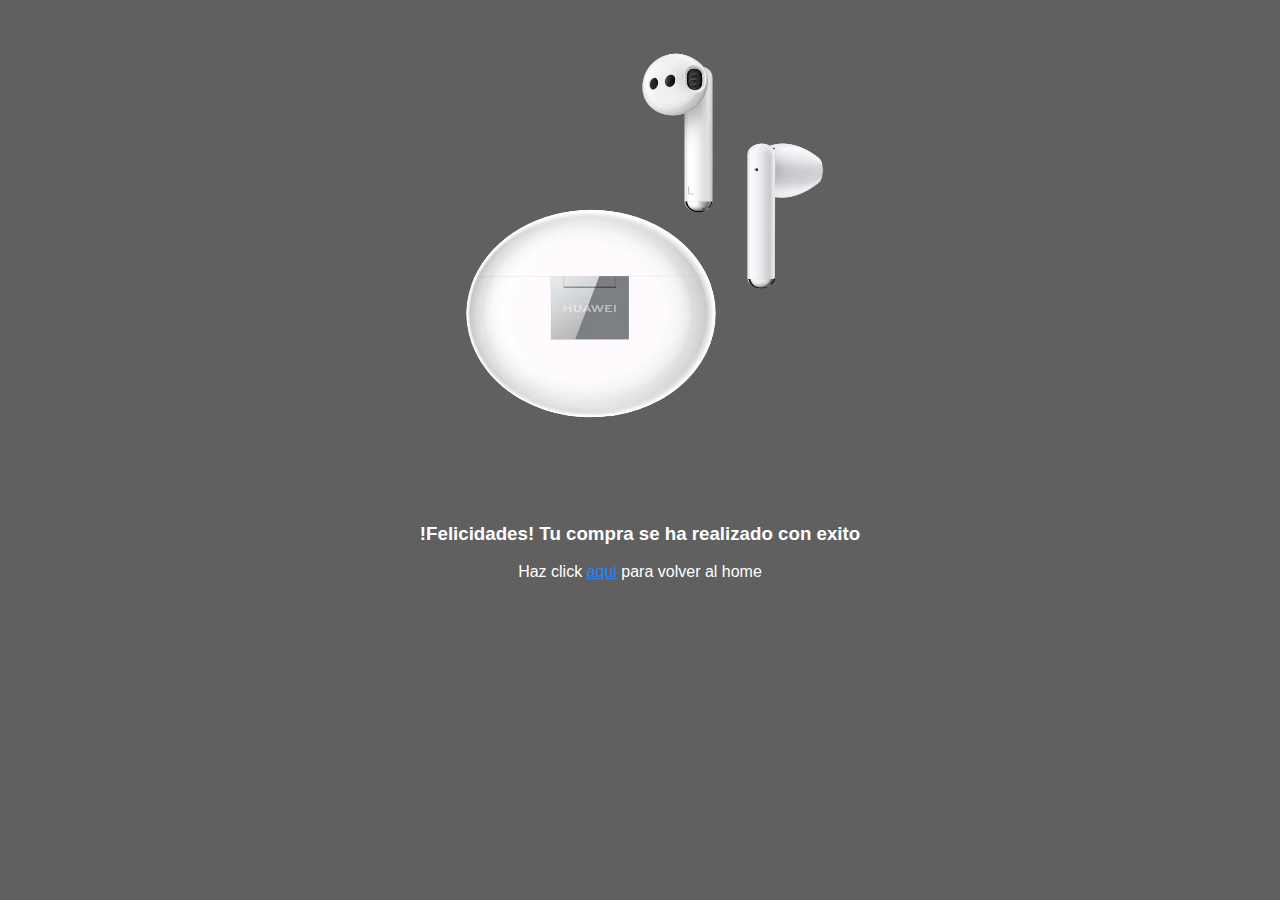
<file: programas/documents/exito.html>
<!DOCTYPE html>
<html lang="es">
<head>
  <meta charset="UTF-8">
  <meta name="viewport" content="width=device-width, initial-scale=1.0">
  <meta http-equiv="X-UA-Compatible" content="ie=edge">
  <link rel="stylesheet" href="../css/normalize.css">
  <link rel="stylesheet" href="../css/index.css">
  <link rel="stylesheet" href="../css/animation.css">
  <link rel="stylesheet" href="../css/paypay.css">
  <title>Exito</title>
</head>
<body>

  <div class="content_paypal">
    <img src="../images/freebuds.webp" alt="">
    <h3>!Felicidades! Tu compra se ha realizado con exito</h3>
    <p>Haz click <a href="index.html">aqui</a> para volver al home</p>
  </div>

</body>
</html>
</file>
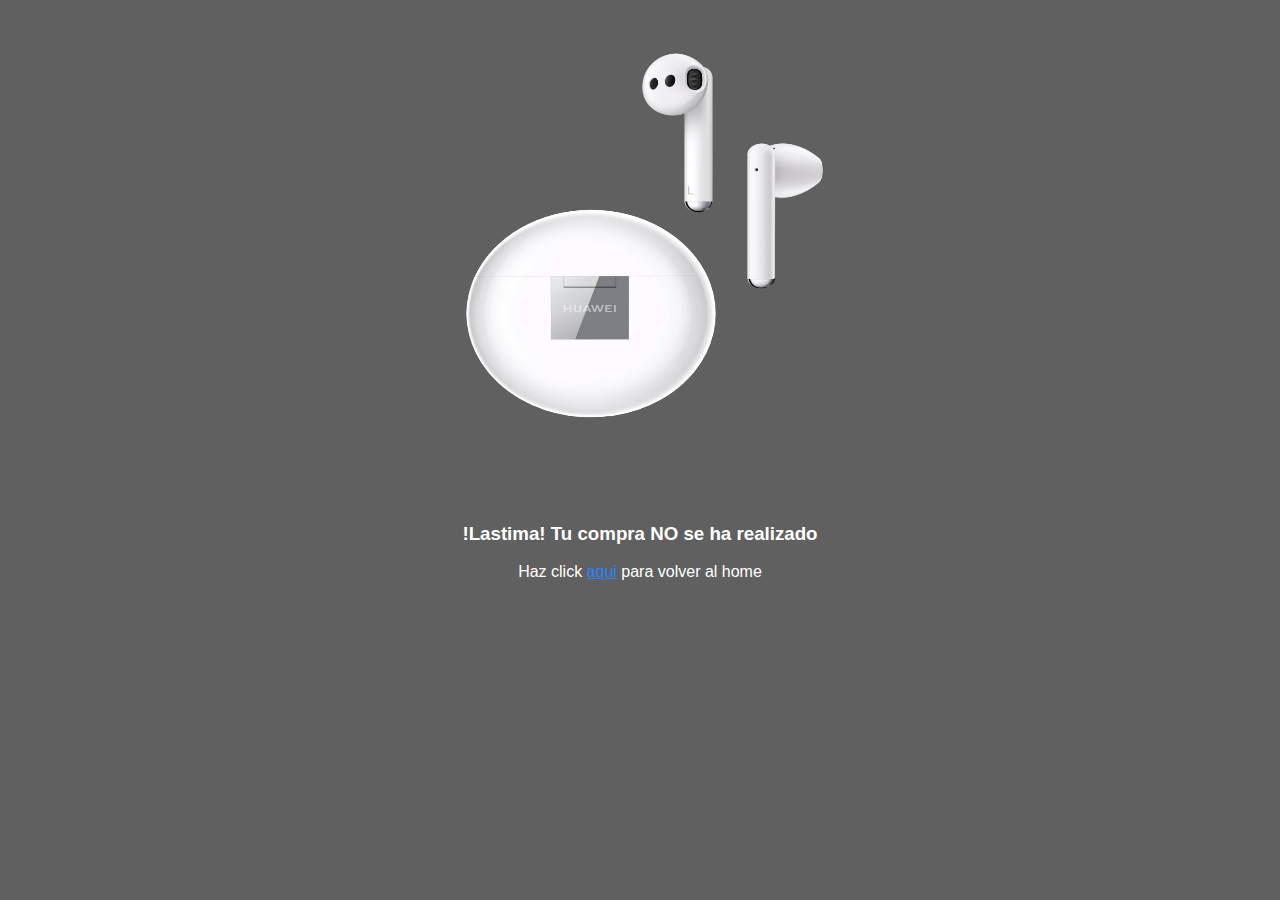
<file: programas/documents/fallo.html>
<!DOCTYPE html>
<html lang="es">
<head>
  <meta charset="UTF-8">
  <meta name="viewport" content="width=device-width, initial-scale=1.0">
  <meta http-equiv="X-UA-Compatible" content="ie=edge">
  <link rel="stylesheet" href="../css/normalize.css">
  <link rel="stylesheet" href="../css/index.css">
  <link rel="stylesheet" href="../css/animation.css">
  <link rel="stylesheet" href="../css/paypay.css">
  <title>Exito</title>
</head>
<body>

  <div class="content_paypal">
    <img src="../images/freebuds.webp" alt="">
    <h3>!Lastima! Tu compra NO se ha realizado</h3>
    <p>Haz click <a href="index.html">aqui</a> para volver al home</p>
  </div>

</body>
</html>
</file>
<file: programas/css/index.css>
:root{
  --blue-color: #2585FF;
  --white-color:white;
  --space:10px;
  --normal:12px;
  --box: 0 0 2px black;
}


html,body{
  padding: 0px;
  margin: 0px;
  font-size: var(--normal:12px);
  font-family: 'Open Sans', sans-serif;
  background-color: #D1D1D1  ;
}
.h2-title{
  text-align: center;
  margin-top: 5%
}

label{
  font-size: var(--normal);

}

/* ----------------------------------------------------------------------nav */
nav{
  display: flex;
  background-color:var(--blue-color);
  padding: var(--space);
  color: black ;
  justify-content: space-between;
  align-items: center;
}

nav ul{
  display: flex;
}

nav li{
  padding-right: 20px;
  list-style: none;
}

nav li a {
  color: var(--white-color);
  text-decoration: none;
}

nav li a:hover{
  color:#8A8A8A ;
}

/* ------------------------------------------------------------main section */
.main_section{
  padding: 10%;
  text-align: center;
}
.main-button{
background-color:var(--blue-color);
width: 100%;
padding: var(--space);
font-size: var(--normal);
color:  var(--white-color);
border:0;
cursor: pointer;
border-radius: 2px
}
.main-button:hover{
  background-color:#2471D3;
}

/* --product */
.products{
  background-image: url("../images/curve.png");
  height: 50px;
  background-size: cover;
  background-position: center top;
  padding: 20%;
  display: flex;
  justify-content: space-between;
}

.product{
  padding: 40px;
  margin-top:-500px;
  width: 320px;

}


.product .content{
  background-color:var(--white-color);
  padding: var(--space);
  box-shadow:var(--box);

}

.content h1{
  text-align:center;
}





/* -------------------------------------------------------------------comett */
.comentt{
  display: flex;
  justify-content:center;
}

.comentt-container{
  height: 300px;
  width: 200px;
  margin: 5%;
  padding-bottom: 2%;
  text-align: center;

}

.comentt-container p{
  text-align: left;
}


/* ------------------------------------------------------------------collabs */
.collaborators-container{
  display: flex;
  justify-content:center;

}

.collaborators-group{
  border: 1px solid gray;
  border-radius: 5px;
  text-align: center;
  margin: 5%;
  background-color: white;
  height: 420px;
  width: 200px;
  flex-shrink: 0;
  overflow:hidden;

}

.collaborators-group p{
  text-align: left;
    padding: 10px;
}

footer{
  background-color: #606060;
  color: white;
  display: flex;
  justify-content: space-between;
  padding: 10px;
}

footer a{
  text-decoration: none;
  color: white;
}
/* ---------------------------------------------------------------module_pay */
.module_pay{
  background-color:var(--white-color);
  box-shadow: var(--box);
  padding: var(--space);
}
.module_pay img{
  height: 100%;
  width: 100%;
}

.module_pay .main-button{
  margin-top: 15px;
}
.data{
  margin-top: var(--space);
  width: 100%;
  height: 35px;
  border-radius: 5px;
  border:1px solid;
  box-sizing: border-box;
}




/*---------------------------------------------------------- terminos */
.terminos{
  margin:10%;
  padding: 10px 10%;
  width: 900px;
}

.terminos h1{
  text-align: center;

}

.terminos li{
  padding: 10px;
  margin-left: auto;
  margin-right: auto;

}



/* ------------------------------------------------------------------img */
</file>
<file: programas/css/animation.css>
.fadeIn{
-webkit-animation-duration: 4s;
animation-duration: 4s;
animation-fill-mode: both;
-webkit-animation-fill-mode: both;
-webkit-animation-name: fadeIn;
animation-name:fadeIn;
}

@keyframes fadeIn {
  from{
    opacity: 0;
  }
  to{
    opacity: 1;
  }
}

.fadeInDown{
  -webkit-animation-duration: 1s;
  animation-duration: 1s;
  animation-fill-mode: both;
  -webkit-animation-fill-mode: both;
  -webkit-animation-name: fadeInDown;
  animation-name:fadeInDown;
}

@keyframes fadeInDown {
  from{
    opacity: 0;
    -webkit-transform:translate3d(0,-100%,0);
    transform:translate3d(0,-100%,0)
  }
  top{
    opacity: 1;
    -webkit-transform:translate3d(0,0,0);
    transform:translate3d(0,0,0);
  }
}

.fadeInUp{
  -webkit-animation-duration: 1s;
  animation-duration: 1s;
  animation-fill-mode: both;
  -webkit-animation-fill-mode: both;
  -webkit-animation-name: fadeInUp;
  animation-name:fadeInUp;
}

@keyframes fadeInUp {
  from{
    opacity: 0;
    -webkit-transform:translate3d(0,100%,0);
    transform:translate3d(0,100%,0)
  }
  top{
    opacity: 1;
    -webkit-transform:translate3d(0,-100%,0);
    transform:translate3d(0,-100%,0);
  }
}

.fadeInRigth{
  -webkit-animation-duration: 2s;
  animation-duration: 2s;
  animation-fill-mode: both;
  -webkit-animation-fill-mode: both;
  -webkit-animation-name: fadeInRigth;
  animation-name:fadeInRigth;
}

@keyframes fadeInRigth {
  from{
    opacity: 0;
    -webkit-transform:translate3d(-100%,0,0);
    transform:translate3d(-100%,0,0);
  }
  top{
    opacity: 1;
    -webkit-transform:translate3d(100%,0,0);
    transform:translate3d(100%,0,0);
  }
}

.fadeInLeft{
  -webkit-animation-duration: 1.5s;
  animation-duration: 1.5s;
  animation-fill-mode: both;
  -webkit-animation-fill-mode: both;
  -webkit-animation-name: fadeInLeft;
  animation-name:fadeInLeft;
}

@keyframes fadeInLeft {
  from{
    opacity: 0;
    -webkit-transform:translate3d(150%,0,0);
    transform:translate3d(150%,0,0);
  }
  top{
    opacity: 1;
    -webkit-transform:translate3d(0,0,0);
    transform:translate3d(0,0,0);
  }
}

/* .fadeInLeft{
  -webkit-animation-duration: 2s;
  animation-duration: 2s;
  animation-fill-mode: both;
  -webkit-animation-fill-mode: both;
  -webkit-animation-name: fadeInLeft;
  animation-name:fadeInLeft;
}

@keyframes fadeInLeft {
  from{
    opacity: 0;
    -webkit-transform:translate3d(0,0,-100%);
    transform:translate3d(0,0,-100%);
  }
  top{
    opacity: 1;
    -webkit-transform:translate3d(0,0,100%);
    transform:translate3d(0,0,100%);
  }
} */
</file>
<file: programas/css/paypay.css>
body{
  background-color: #606060;
  text-align: center;
  color: var(--white-color);
  display: flex;
  justify-content: center;
  align-items: center;
  height: 100vh;
}

.content_paypal{
  height: 100%;
  width: 100%;
}

.content_paypal img{
height:500px ;
width: 500px
}
 .content_paypal a{
   color: var(--blue-color);
 }
</file>
